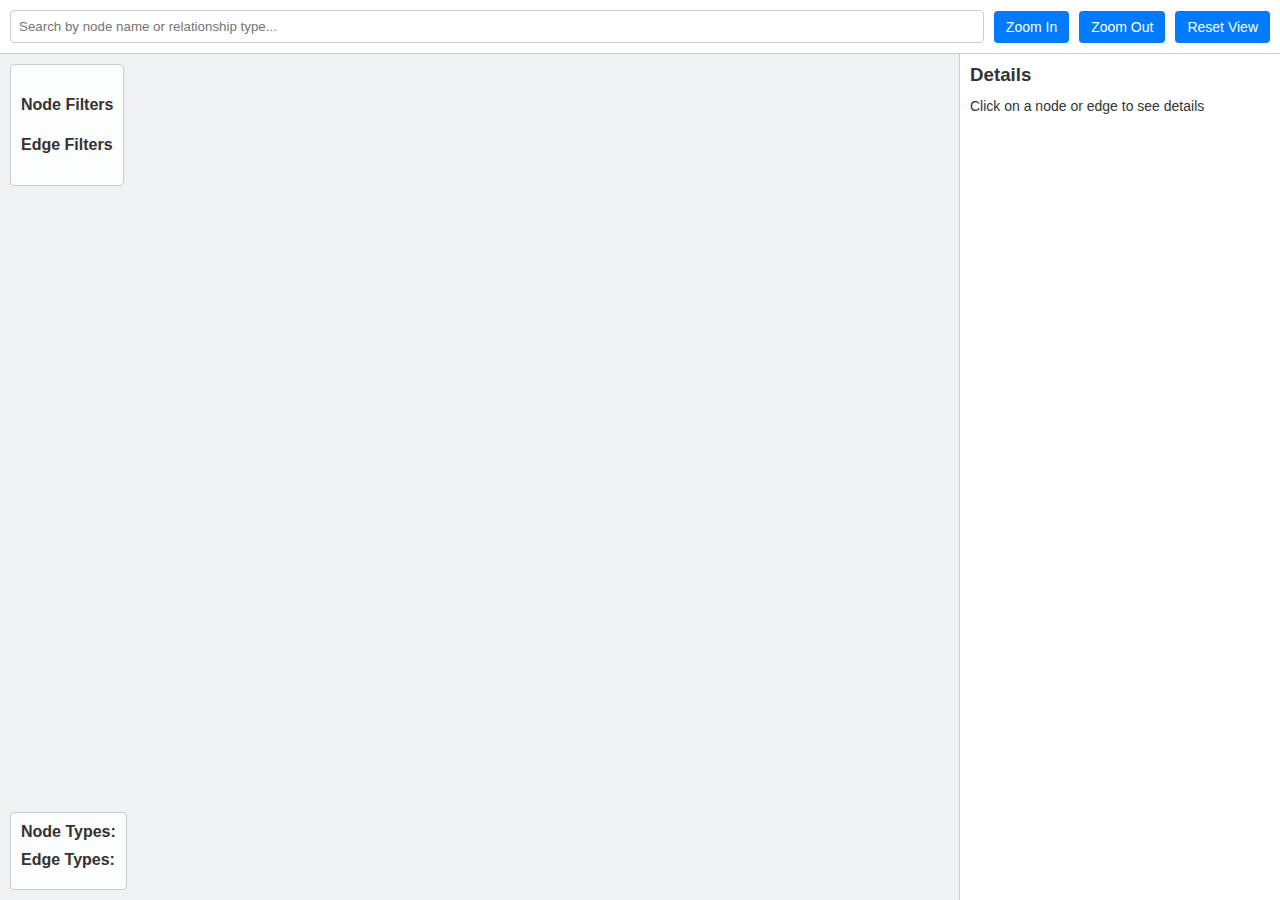
<file: aaron/index.html>
<!DOCTYPE html>
<html lang="en">
<head>
    <meta charset="UTF-8">
    <meta name="viewport" content="width=device-width, initial-scale=1.0">
    <title>Enhanced Knowledge Graph Visualization</title>
    <script src="https://d3js.org/d3.v7.min.js"></script>
    <link rel="stylesheet" href="style.css">
</head>
<body>
    <div id="controls">
        <input type="text" id="search" placeholder="Search by node name or relationship type..." />
        <button id="zoom_in">Zoom In</button>
        <button id="zoom_out">Zoom Out</button>
        <button id="reset_view">Reset View</button>
    </div>
    <div id="graph-container">
        <div id="graph">
            <div id="filter-panel" class="overlay top-left">
                <div class="overlay-section">
                    <h4>Node Filters</h4>
                    <ul id="node-filters-list"></ul>
                </div>
                <div class="overlay-section">
                    <h4>Edge Filters</h4>
                    <ul id="edge-filters-list"></ul>
                </div>
            </div>
            <div id="legend" class="overlay bottom-left">
                <div class="overlay-section">
                    <strong>Node Types:</strong>
                    <ul id="node-legend"></ul>
                </div>
                <div class="overlay-section">
                    <strong>Edge Types:</strong>
                    <ul id="edge-legend"></ul>
                </div>
            </div>
        </div>
        <div id="info">
            <h3>Details</h3>
            <div id="details">Click on a node or edge to see details</div>
        </div>
    </div>
    <script src="script.js"></script>
</body>
</html>
</file>
<file: aaron/style.css>
/* style.css */

/* General Page and Layout */
body {
    margin: 0;
    font-family: 'Segoe UI', Tahoma, Geneva, Verdana, sans-serif;
    background-color: #f0f2f5;
    color: #333;
    display: flex;
    flex-direction: column;
    height: 100vh;
}

#controls {
    display: flex;
    align-items: center;
    padding: 10px;
    background: #fff;
    border-bottom: 1px solid #ccc;
    gap: 10px;
    flex-shrink: 0;
}

#controls input#search {
    flex: 1;
    padding: 8px;
    border: 1px solid #ccc;
    border-radius: 4px;
}

#controls button {
    background-color: #007BFF;
    border: none;
    padding: 8px 12px;
    color: #fff;
    font-size: 14px;
    cursor: pointer;
    border-radius: 4px;
}

#controls button:hover {
    background-color: #0056b3;
}

#graph-container {
    flex: 1;
    display: flex;
    overflow: hidden;
}

/* Graph Area */
#graph {
    position: relative;
    flex: 1;
    overflow: hidden;
}

svg {
    display: block;
    background-color: #ffffff;
    width: 100%;
    height: 100%;
}

/* Overlay Panels */
.overlay {
    position: absolute;
    padding: 10px;
    background: rgba(255, 255, 255, 0.8);
    border: 1px solid #ccc;
    border-radius: 4px;
    max-width: 200px;
    z-index: 1;
}

.overlay.top-left {
    top: 10px;
    left: 10px;
}

.overlay.bottom-left {
    bottom: 10px;
    left: 10px;
}

.overlay-section {
    margin-bottom: 10px;
}

/* Node and Edge Filters */
#node-filters-list,
#edge-filters-list {
    list-style: none;
    padding: 0;
    margin: 0;
}

#node-filters-list li, 
#edge-filters-list li {
    margin: 0 0 5px 0;
    display: flex;
    align-items: center;
    font-size: 12px;
}

#node-filters-list li input, 
#edge-filters-list li input {
    margin-right: 5px;
}

/* Legend Styles */
#legend h4 {
    margin-top: 0;
    margin-bottom: 10px;
}

#node-legend, 
#edge-legend {
    list-style: none;
    padding: 0;
    margin: 0;
}

#node-legend li, 
#edge-legend li {
    margin: 0 0 5px 0;
    display: flex;
    align-items: center;
    font-size: 12px;
}

.legend-color-box {
    width: 12px;
    height: 12px;
    margin-right: 5px;
    border: 1px solid #666;
    border-radius: 2px;
}

/* Node and Edge Styles */
.node {
    stroke: #fff;
    stroke-width: 1.5px;
    cursor: pointer;
}

.node.hidden {
    display: none;
}

/* Removed the default gray stroke color from edges */
.edge {
    stroke-width: 4px; /* Thicker edge lines */
    opacity: 0.8;
    cursor: pointer;
}

.edge.hidden {
    display: none;
}

.node-label {
    pointer-events: none;
    font-size: 12px;
}

/* Tooltip */
.tooltip {
    position: absolute;
    background: #fff;
    border: 1px solid #ccc;
    padding: 4px;
    font-size: 12px;
    display: none;
    pointer-events: none;
}

/* Details Panel */
#info {
    width: 300px;
    padding: 10px;
    background-color: #fff;
    border-left: 1px solid #ccc;
    overflow-y: auto;
    flex-shrink: 0;
}

#info h3 {
    margin-top: 0;
    margin-bottom: 10px;
}

#details {
    font-size: 14px;
    line-height: 1.5;
}
</file>
